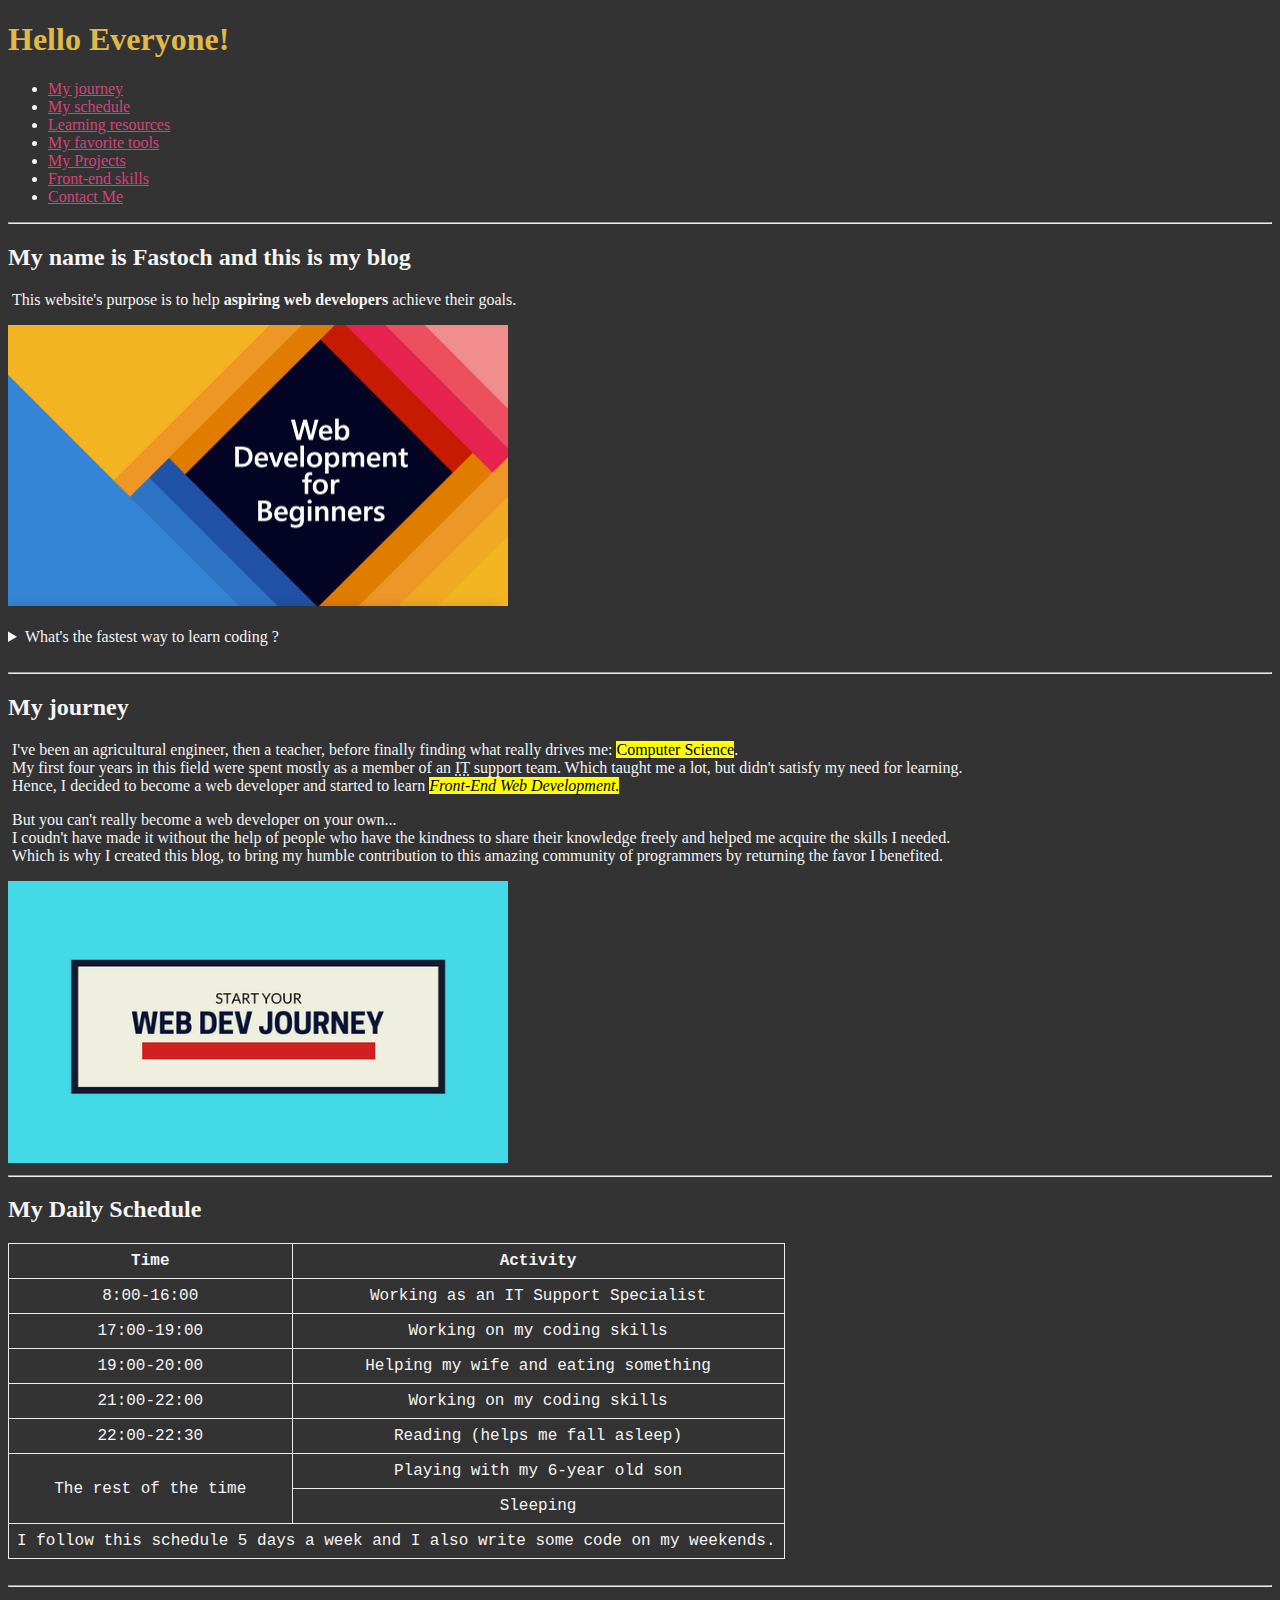
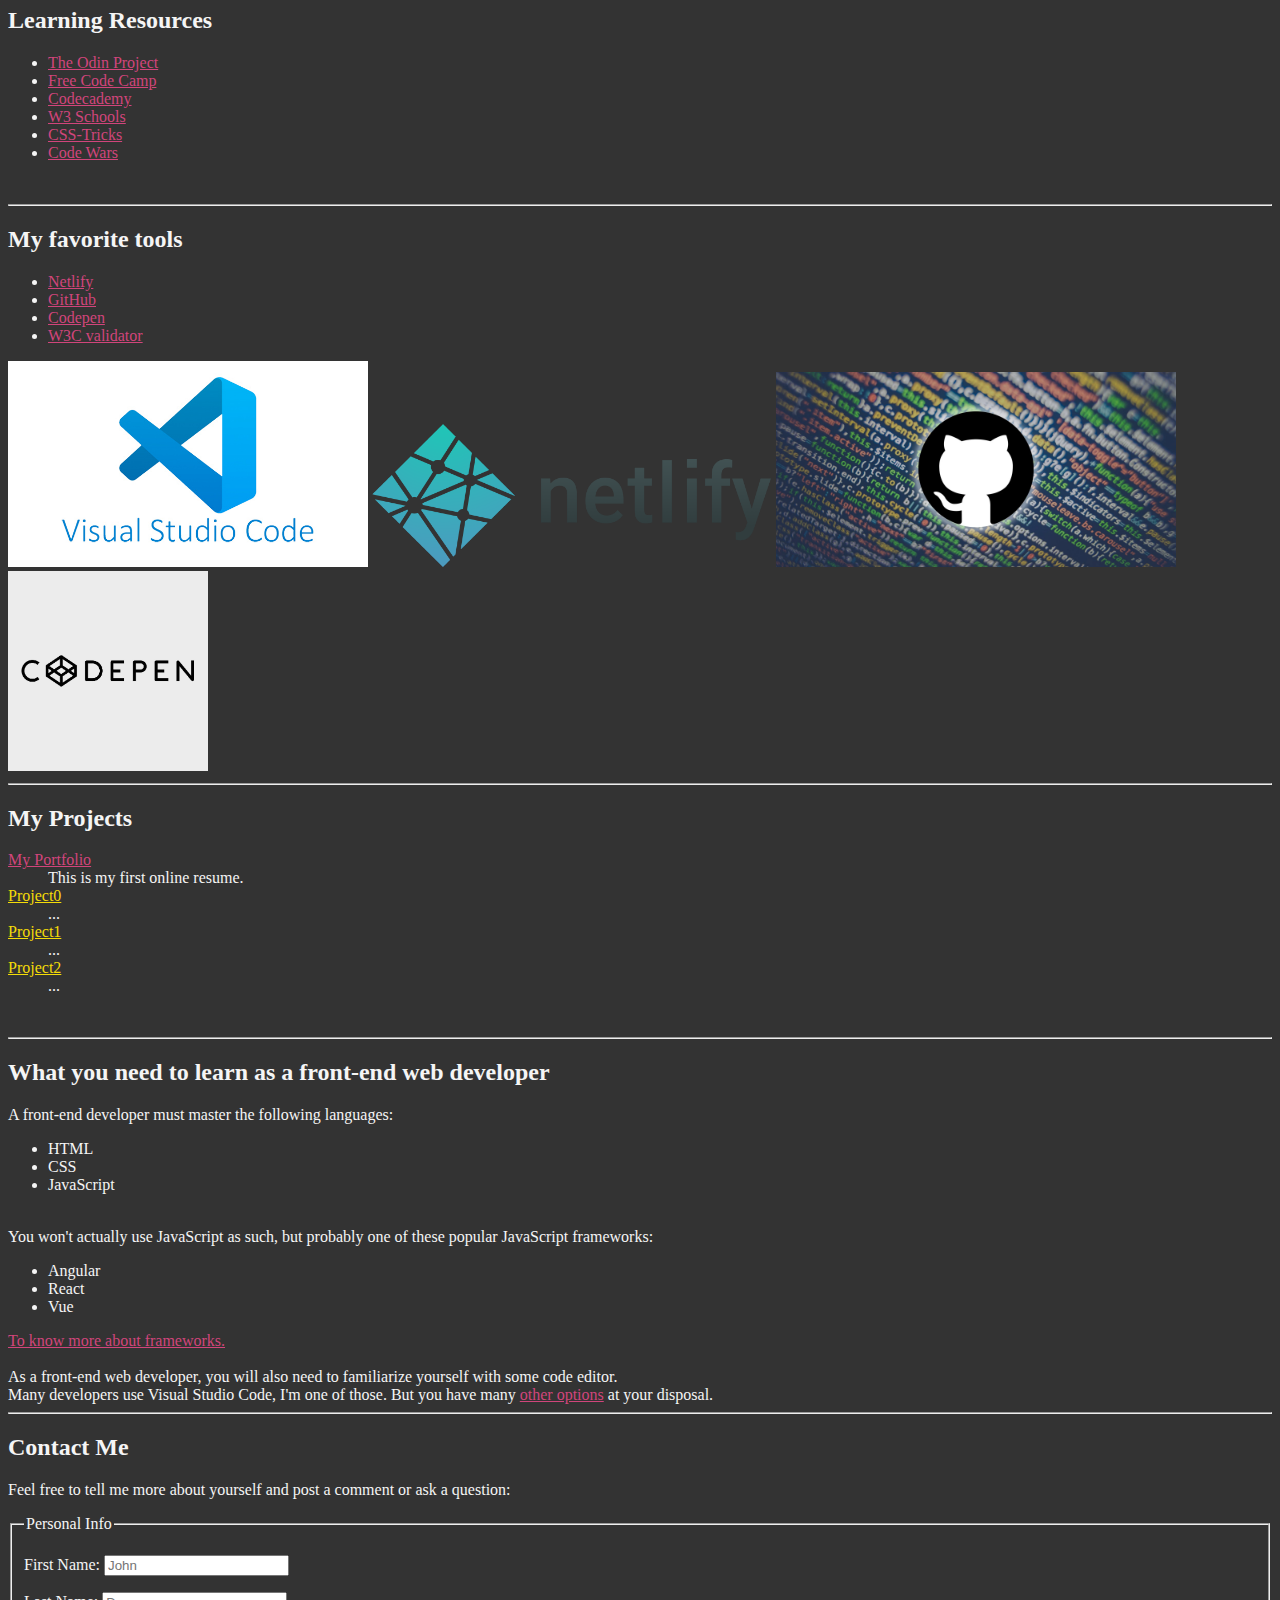
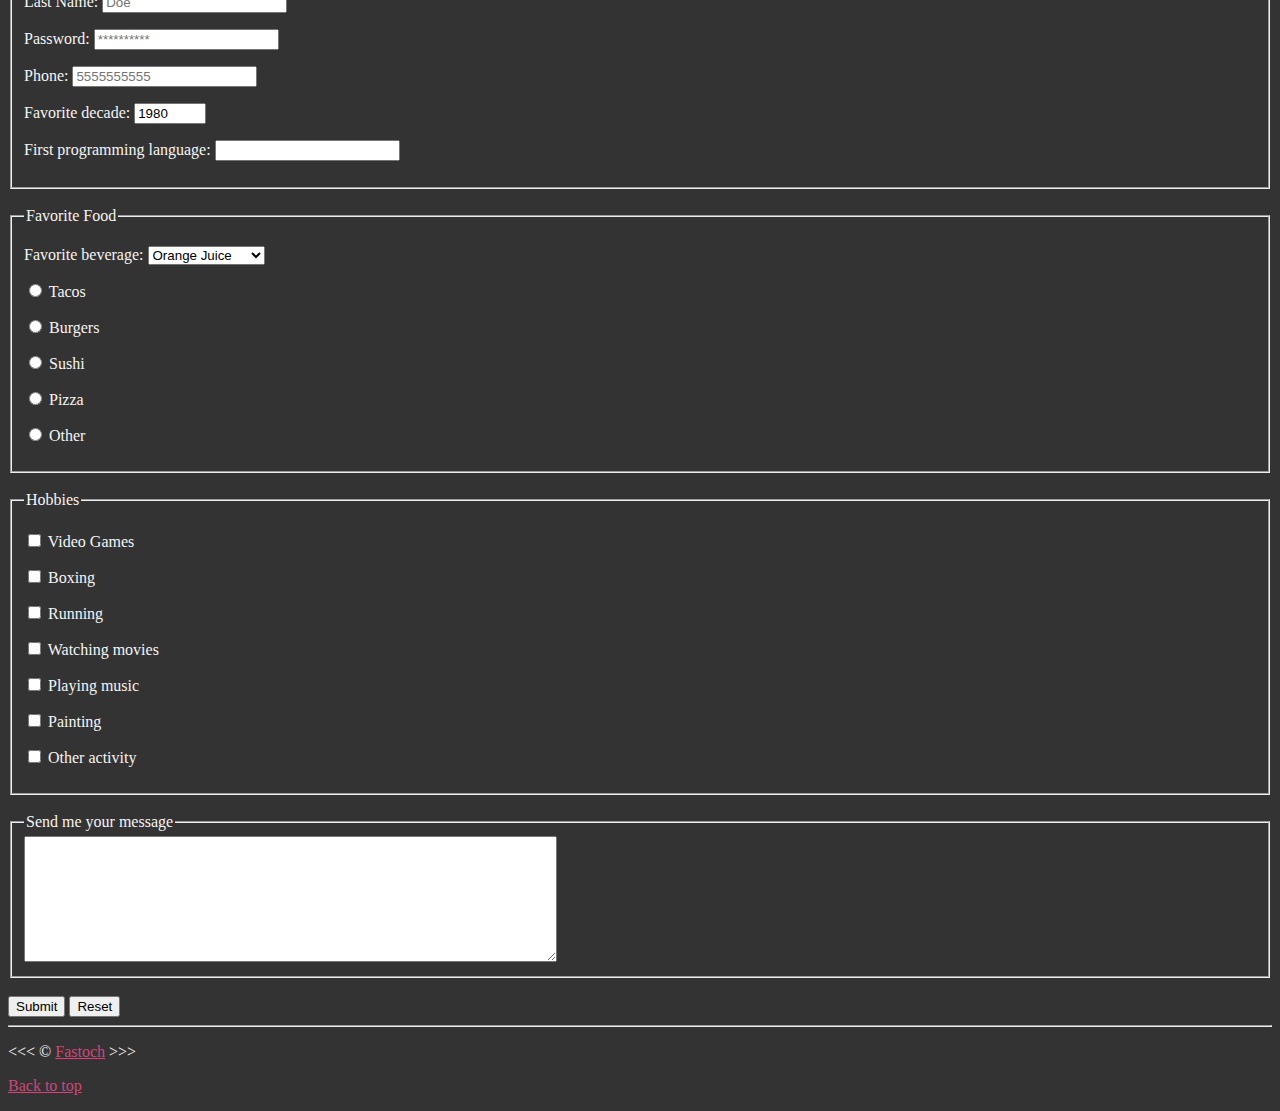
<file: index.html>
<!--Source: https://www.youtube.com/watch?v=kX3TfdUqpuU&list=PL0Zuz27SZ-6OlAwitnFUubtE93DO-l0vu&index=7-->
<!-- First version of my blog -->
<!DOCTYPE html>
<html lang="en">

<head>
  <!-- contains metadata about the page -->
  <meta charset="UTF-8">
  <meta name="author" content="Fastoch">
  <meta name="description" content="This page contains all the things I create as I learn HTML.">
  <title>Fastoch Blog</title>
  <link rel="icon" href="images/Rose-icon.png" type="image/x-icon">
  <link rel="stylesheet" href="main.css" type="text/css">
  <!--The type attribute might be optional-->
</head>

<body>
  <!--contains actual seeable data of your webpage-->
  <header>
    <h1>Hello Everyone!</h1>
    <nav aria-label="primary-navigation">
      <!--https://developer.mozilla.org/fr/docs/Web/Accessibility/ARIA/ARIA_Techniques/Using_the_aria-label_attribute-->
      <ul>
        <li><a href="#journey">My journey</a></li>
        <li><a href="#schedule">My schedule</a></li>
        <li><a href="#resources">Learning resources</a></li>
        <li><a href="#tools">My favorite tools</a></li>
        <li><a href="#projects">My Projects</a></li>
        <li><a href="#front-end-skills">Front-end skills</a></li>
        <li><a href="#contact">Contact Me</a></li>
      </ul>
    </nav>
  </header>

  <hr>

  <main>
    <h2>My name is Fastoch and this is my blog</h2>
    <p>&nbsp;This website's purpose is to help <strong>aspiring web developers</strong> achieve their goals.</p>
    <img src="images/webdev.png" alt="Web Dev for Beginners" class="webdev"
      title="The expert in anything was once a beginner">
    <br><br>
    <aside>
      <details>
        <summary>What's the fastest way to learn coding ?</summary>
        <p>while (true) {
          <br>&nbsp;&nbsp;&nbsp;&nbsp;if(tired) {
          <br>&nbsp;&nbsp;&nbsp;&nbsp;&nbsp;&nbsp;getSomeSleep();
          <br>&nbsp;&nbsp;&nbsp;&nbsp;}
          <br>&nbsp;&nbsp;&nbsp;&nbsp;else {
          <br>&nbsp;&nbsp;&nbsp;&nbsp;&nbsp;&nbsp;Practice();
          <br>&nbsp;&nbsp;&nbsp;&nbsp;}
          <br>}
        </p>
      </details>
    </aside>
    <br>
    <hr>

    <article id="journey">
      <h2>My journey</h2>
      <p>&nbsp;I've been an agricultural engineer, then a teacher, before finally finding what really drives me:
        <mark>Computer Science</mark>.
        <br>
        &nbsp;My first four years in this field were spent mostly as a member of an <abbr
          title="Information Technology">IT</abbr> support team. Which taught me a lot, but didn't satisfy my need for
        learning.
        <br>
        &nbsp;Hence, I decided to become a web developer and started to learn <em><mark>Front-End Web
            Development.</mark></em>
      </p>
      <p>
        &nbsp;But you can't really become a web developer on your own...
        <br>
        &nbsp;I coudn't have made it without the help of people who have the kindness to share their knowledge freely
        and helped me acquire the skills I needed.
        <br>
        &nbsp;Which is why I created this blog, to bring my humble contribution to this amazing community of programmers
        by returning the favor I benefited.
      </p>
      <img src="images/webdevjourney.png" alt="Start your Web Dev Journey" class="webdev"
        title="Take a small step every day.">
      <br>
    </article>

    <hr>

    <article id="schedule">
      <h2>My Daily Schedule</h2>
      <table>
        <thead>
          <tr>
            <th>Time</th>
            <th>Activity</th>
          </tr>
        </thead>
        <tbody>
          <tr>
            <td><time datetime="08:00">8:00</time>-<time datetime="16:00">16:00</time></td>
            <td>Working as an IT Support Specialist</td>
          </tr>
          <tr>
            <td><time datetime="17:00">17:00</time>-<time datetime="19:00">19:00</time></td>
            <td>Working on my coding skills</td>
          </tr>
          <tr>
            <td><time datetime="19:00">19:00</time>-<time datetime="20:00">20:00</time></td>
            <td>Helping my wife and eating something</td>
          </tr>
          <tr>
            <td><time datetime="21:00">21:00</time>-<time datetime="22:00">22:00</time></td>
            <td>Working on my coding skills</td>
          </tr>
          <tr>
            <td><time datetime="22:00">22:00</time>-<time datetime="22:30">22:30</time></td>
            <td>Reading (helps me fall asleep)</td>
          </tr>
          <tr>
            <td rowspan="2">The rest of the time</td>
            <td>Playing with my 6-year old son</td>
          </tr>
          <tr>
            <td>Sleeping</td>
          </tr>
        </tbody>
        <tfoot>
          <tr>
            <td colspan="2">I follow this schedule 5 days a week and I also write some code on my weekends.</td>
          </tr>
        </tfoot>
      </table>
      <br>
    </article>

    <hr>

    <article id="resources">
      <h2>Learning Resources</h2>
      <ul>
        <li><a href="https://www.theodinproject.com/" target="_blank">The Odin Project</a></li>
        <li><a href="https://www.freecodecamp.org/" target="_blank">Free Code Camp</a></li>
        <li><a href="https://www.codecademy.com/" target="_blank">Codecademy</a></li>
        <li><a href="https://www.w3schools.com/" target="_blank">W3 Schools</a></li>
        <li><a href="https://css-tricks.com/guides/" target="_blank">CSS-Tricks</a></li>
        <li><a href="https://www.codewars.com/dashboard" target="_blank">Code Wars</a></li>
      </ul>
      <br>
    </article>

    <hr>

    <article id="tools">
      <h2>My favorite tools</h2>
      <ul>
        <li><a href="https://app.netlify.com/" target="_blank">Netlify</a></li>
        <li><a href="https://github.com/" target="_blank">GitHub</a></li>
        <li><a href="https://codepen.io/" target="_blank">Codepen</a></li>
        <li><a href="https://validator.w3.org/" target="_blank">W3C validator</a></li>
      </ul>
      <img src="images/vscode.jpg" alt="Visual Studio Code logo" class="vscode" title="The greatest code editor ?"
        loading="lazy">
      <img src="images/netlify-logo.png" alt="Netlify logo" class="netlify" title="Host your websites" loading="lazy">
      <img src="images/github-logo.png" alt="GitHub logo" class="netlify" title="Host your Open Source Projects"
        loading="lazy">
      <img src="images/codepen-logo.jpg" alt="Codepen logo" class="codepen"
        title="Online code editor and open-source learning environment" loading="lazy">
      <br>
    </article>

    <hr>

    <article id="projects">
      <h2>My Projects</h2>
      <dl>
        <!-- Description List, description term and description details -->
        <dt><a href="https://fastoch.netlify.app/" target="_blank">My Portfolio</a></dt>
        <dd>This is my first online resume.</dd>
        <dt><a href="" target="_blank">Project0</a></dt>
        <dd>...</dd>
        <dt><a href="" target="_blank">Project1</a></dt>
        <dd>...</dd>
        <dt><a href="" target="_blank">Project2</a></dt>
        <dd>...</dd>
      </dl>
      <br>
    </article>

    <hr>

    <article id="front-end-skills">
      <h2>What you need to learn as a front-end web developer</h2>
      <p>A front-end developer must master the following languages:</p>
      <ul>
        <li>HTML</li>
        <li>CSS</li>
        <li>JavaScript</li>
      </ul>
      <br>
      You won't actually use JavaScript as such, but probably one of these popular JavaScript frameworks:
      <ul>
        <li>Angular</li>
        <li>React</li>
        <li>Vue</li>
      </ul>
      <a href="https://www.wildcodeschool.com/en-GB/blog/what-is-a-framework-definition" target="_blank">To know more
        about frameworks.</a>
      <br>
      <br>
      As a front-end web developer, you will also need to familiarize yourself with some code editor.
      <br>
      Many developers use Visual Studio Code, I'm one of those. But you have many <a
        href="https://www.hostinger.com/tutorials/best-code-editors" target="_blank">other options</a> at your disposal.
      <br>
    </article>

    <hr>

    <article id="contact">
      <h2>Contact Me</h2>
      <p>Feel free to tell me more about yourself and post a comment or ask a question:</p>

      <form action="https://httpbin.org/post" method="post">
        <!--prefer the POST method to the GET method when transmitting sensitive data-->
        <fieldset>
          <legend>Personal Info</legend>
          <p>
            <label for="firstname">First Name:</label>
            <input type="text" name="firstname" id="firstname" placeholder="John" autocomplete="on" required>
          </p>
          <p>
            <label for="lastname">Last Name:</label>
            <input type="text" name="lastname" id="lastname" placeholder="Doe" autocomplete="on" required>
          </p>
          <p>
            <label for="password">Password:</label>
            <input type="password" name="password" id="password" placeholder="**********" minlength="8" required>
          </p>
          <p>
            <label for="phone">Phone:</label>
            <input type="tel" name="phone" id="phone" placeholder="5555555555" pattern="[0-9]{10}">
          </p>
          <p>
            <label for="decade">Favorite decade:</label>
            <input type="number" name="decade" id="decade" min="1920" max="2020" step="10" value="1980">
          </p>
          <p>
            <label for="language">First programming language:</label>
            <input type="text" name="language" id="language" list="language-list">
            <datalist id="language-list">
              <option value="C"></option>
              <option value="C++"></option>
              <option value="Python"></option>
              <option value="JavaScript"></option>
              <option value="Java"></option>
              <option value="Other"></option>
            </datalist>
          </p>
        </fieldset>
        <br>
        <fieldset>
          <legend>Favorite Food</legend>
          <p>
            <label for="beverage">Favorite beverage:</label>
            <select name="beverage" id="beverage">
              <optgroup label="Coffees">
                <option value="coffee">Coffee</option>
                <option value="cappuccino">Cappuccino</option>
                <option value="latte">Latte</option>
                <option value="mochaccino">Mochaccino</option>
              </optgroup>
              <optgroup label="Juices">
                <option value="tomato juice">Tomato Juice</option>
                <option value="orange juice" selected>Orange Juice</option>
                <option value="apple juice">Apple Juice</option>
              </optgroup>
              <optgroup label="Alcoholic Drinks">
                <option value="whisky">Whisky</option>
                <option value="wine">Wine</option>
                <option value="beer">Beer</option>
              </optgroup>
              <option value="other">Other</option>
            </select>
          </p>
          <p>
            <input type="radio" name="food" id="tacos" value="tacos">
            <label for="tacos">Tacos</label>
          </p>
          <p>
            <input type="radio" name="food" id="burgers" value="burgers">
            <label for="burgers">Burgers</label>
          </p>
          <p>
            <input type="radio" name="food" id="sushi" value="sushi">
            <label for="sushi">Sushi</label>
          </p>
          <input type="radio" name="food" id="pizza" value="pizza">
          <label for="pizza">Pizza</label>
          <p>
            <input type="radio" name="food" id="other" value="other">
            <label for="other">Other</label>
          </p>
        </fieldset>
        <br>
        <fieldset>
          <legend>Hobbies</legend>
          <p>
            <input type="checkbox" name="hobbies" id="videoGames" value="video games">
            <label for="videoGames">Video Games</label>
          </p>
          <p>
            <input type="checkbox" name="hobbies" id="boxing" value="boxing">
            <label for="boxing">Boxing</label>
          </p>
          <p>
            <input type="checkbox" name="hobbies" id="running" value="running">
            <label for="running">Running</label>
          </p>
          <p>
            <input type="checkbox" name="hobbies" id="watchingMovies" value="watching movies">
            <label for="watchingMovies">Watching movies</label>
          </p>
          <p>
            <input type="checkbox" name="hobbies" id="playingMusic" value="playing music">
            <label for="playingMusic">Playing music</label>
          </p>
          <p>
            <input type="checkbox" name="hobbies" id="painting" value="painting">
            <label for="painting">Painting</label>
          </p>
          <p>
            <input type="checkbox" name="hobbies" id="otherActivity" value="other activity">
            <label for="otherActivity">Other activity</label>
          </p>
        </fieldset>
        <br>
        <fieldset>
          <legend>Send me your message</legend>
          <label for="message"></label>
          <textarea name="message" id="message" cols="64" rows="8" required></textarea>
        </fieldset>
        <br>
        <button type="submit" title="Submit the form">Submit</button>
        <button type="reset" title="Reset the entire form">Reset</button>
      </form>
    </article>

  </main>

  <hr>

  <footer>
    <p>
      &lt;&lt;&lt; &copy; <a href="about.html" target="_blank">Fastoch</a> &gt;&gt;&gt;
    </p>
    <p>
      <a href="#">Back to top</a>
    </p>
  </footer>

</body>

</html>
<!--As a beginner, avoid using <div></div> and <span></span> elements-->
<!--Look this for more info: https://youtu.be/kX3TfdUqpuU?t=1140-->
<!--The Chrome extension "Semantic HTML Viewer" is very useful-->
</file>
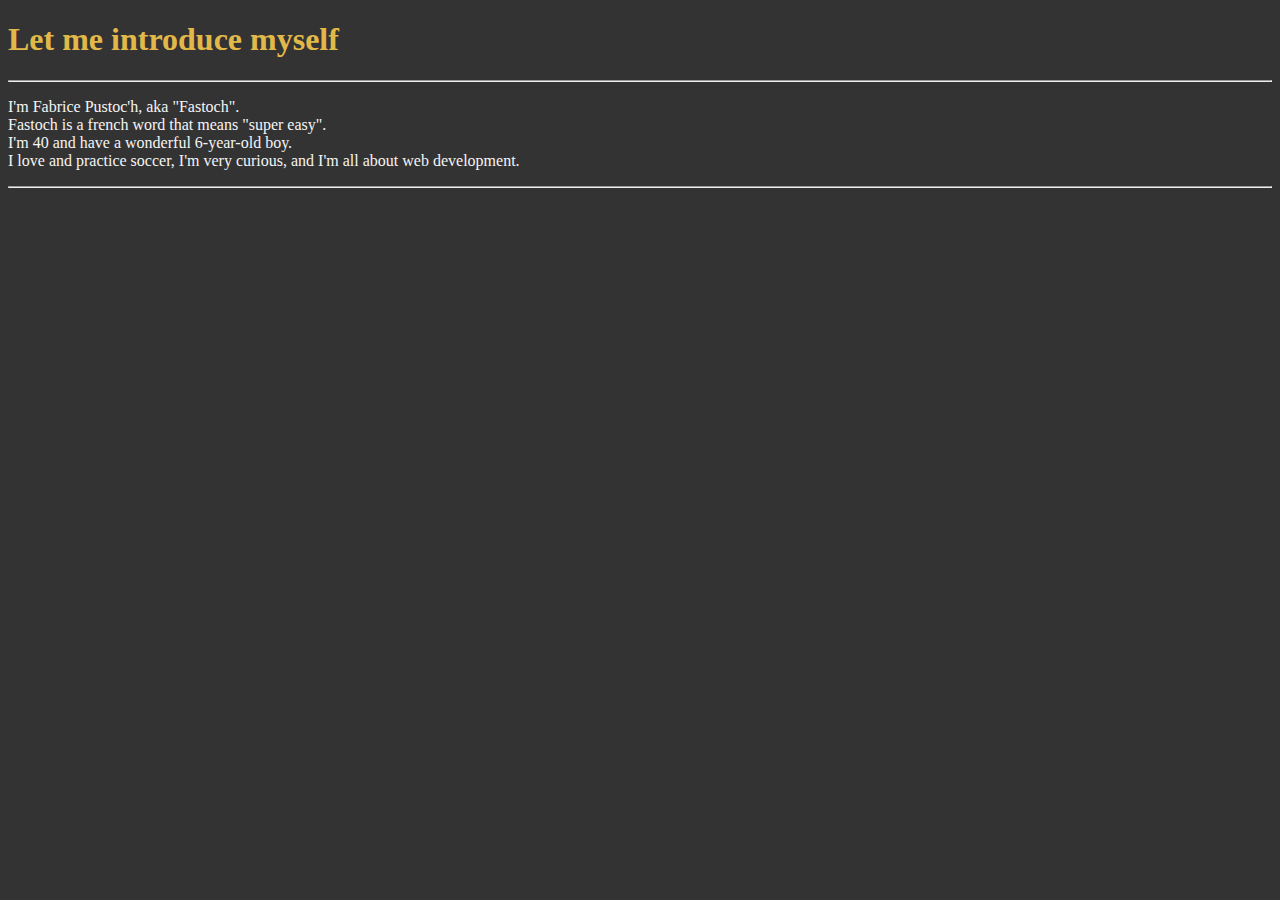
<file: about.html>
<!DOCTYPE html>
<html lang="en">
<head>
    <meta charset="UTF-8">
    <meta http-equiv="X-UA-Compatible" content="IE=edge">
    <meta name="viewport" content="width=device-width, initial-scale=1.0">
    <title>About me</title>
    <link rel="icon" href="Rose-icon.png" type="image/x-icon">
    <link rel="stylesheet" href="main.css" type="text/css">
</head>
<body>
    <h1>Let me introduce myself</h1>
    <hr>
    <p>I'm Fabrice Pustoc'h, aka "Fastoch".
    <br>
    Fastoch is a french word that means "super easy".
    <br>
    I'm 40 and have a wonderful 6-year-old boy.
    <br>
    I love and practice soccer, I'm very curious, and I'm all about web development.
    </p>
    <hr>
</body>
</html>
</file>
<file: main.css>
html {
    font-size: 16px;
}

body {
    background-color: #333;
    color: whitesmoke;
}

h1 {
    color:rgb(226, 185, 73)
}

a {
    color: rgb(209, 69, 123);
}

a:visited {
    color: rgb(243, 219, 8);
}

a:hover {
    color: #eee;
  }

.webdev {
    height: auto;
    max-width: 500px;
}

.netlify {
    height: auto;
    max-width: 400px;
}

.codepen {
    height: auto;
    max-width: 200px;
}

.vscode {
    height: auto;
    max-width: 360px;
}

table, tr, th, td, caption {
    border: 1px solid #eee;
    font-family: 'Courier New', Courier, monospace;
    border-collapse: collapse;
    padding: 0.5rem ;
    text-align: center;
}
</file>
